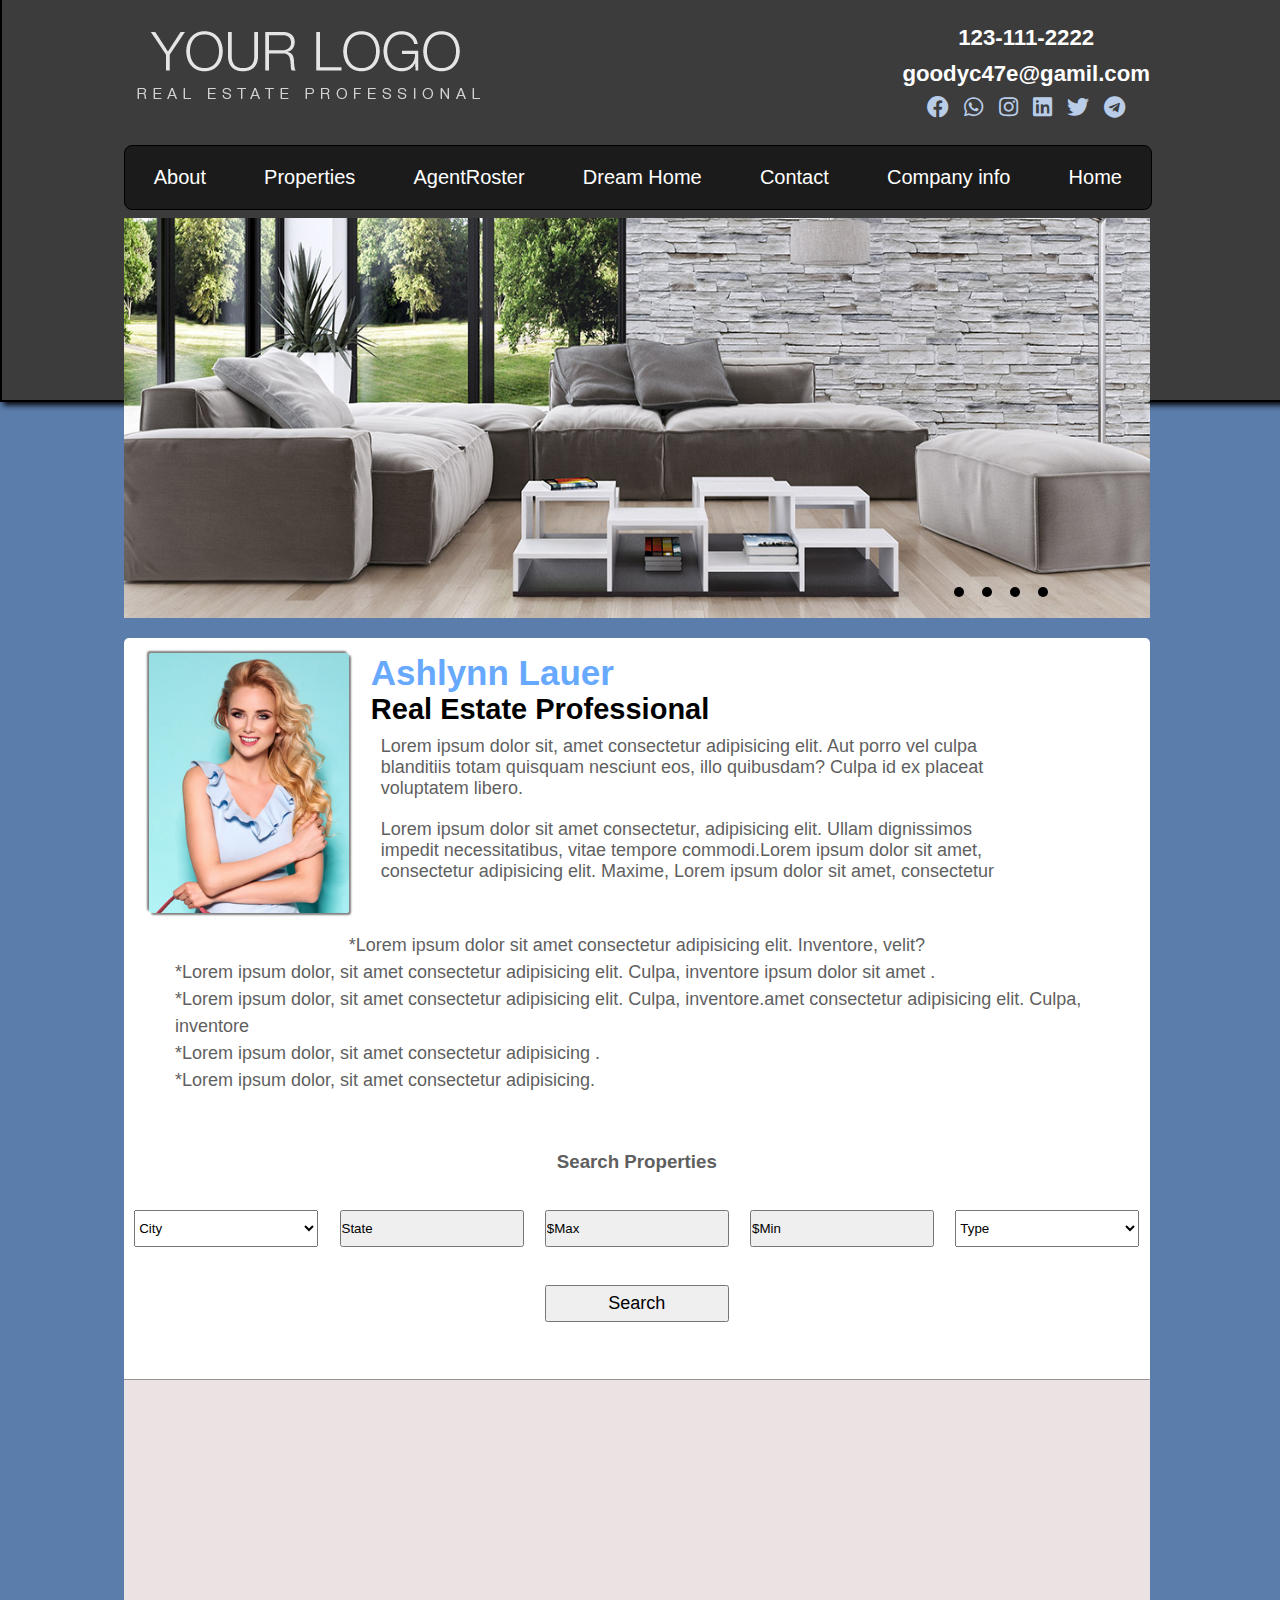
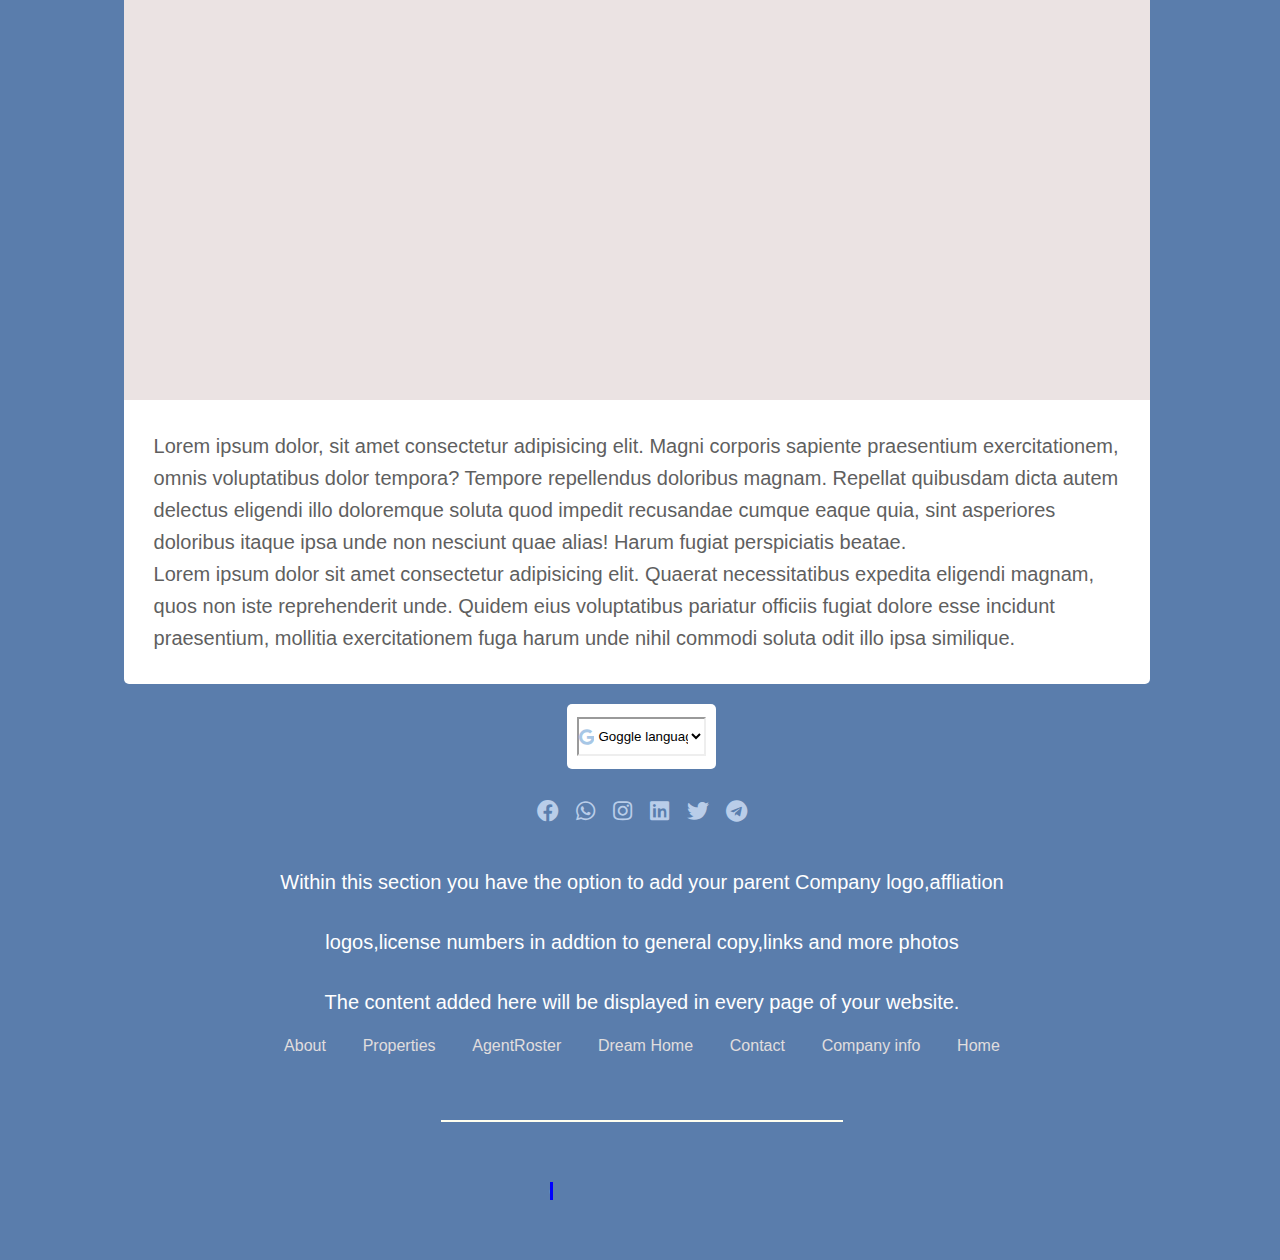
<file: index.html>
<!DOCTYPE html>
<html lang="en">
<head>
   <meta charset="UTF-8">
   <meta http-equiv="X-UA-Compatible" content="IE=edge">
   <meta name="viewport" content="width=device-width, initial-scale=1.0">
   <title>Real estate  template</title>
   <link rel="stylesheet" href="fontawesome5/fontawesome-free-5.15.3-web/css/all.min.css">
   <!-- <link rel="stylesheet" href="bootstrap-5.2.0-beta1-dist/css/bootstrap.min.css">  -->

   <link rel="stylesheet" href="style2.css">
   <script src="app.js" defer></script>
</head>
<body>
    <!-- <div class="mode">
        <div class="mode-container">
            <input type="checkbox" class="checkbox" id="checkbox">
        <label for="checkbox" class="label">
            <i class="fas fa-moon"></i>
            <i class="fas fa-sun"></i>
            <div class="ball"></div>
        </label>
        </div>
    </div> -->
   <div class="page-container">
  
      <div class="container">
        <div class="container-content">
            <!-- <div class="menu"> -->
                <div class="mobile-menu">
                    <i class="fas fa-bars buger"></i>
                 <ul class="mobile">
                    <i class="fas fa-times  close"></i>
                    <li><a href="">About</a></li>
                    <li class="drop1"><a href="">Properties</a>
                        <span class="right"> &#10095</span>
                        <ul class="list">
                            <li><a href="">Duplex</a></li>
                            <li><a href="">Bongalo</a></li>
                            <li><a href="">4 Story building</a></li>
                        </ul>
                    </li>
                    <li><a href="">AgentRoster</a></li>
                    <li><a href="">Dream Home</a></li>
                    <li><a href="">Contact</a></li>
                    <li><a href="">Company info</a></li>
                    <li><a href="">Home</a></li>
                </ul>
              </div>
            <div class="logo-email">
               <div class="logo">
                 <img src="images/logo.png" alt="">
               </div>
               <div class="email">
                  <h3>123-111-2222</h3>
                  <h3>goodyc47e@gamil.com</h3>
                  <p>
                      <i class="fab fa-facebook icon"></i>
                      <i class="fab fa-whatsapp icon"></i>
                      <i class="fab fa-instagram icon"></i>
                      <i class="fab fa-linkedin icon"></i>
                      <i class="fab fa-twitter icon"></i>
                      <i class="fab fa-telegram icon"></i>
  
                  </p>
               </div>
            </div>
            
               <div class="menu-header">
                  <ul class="unlist">
                     <li><a href="">About</a></li>
                     <li class="drop"><a href="">Properties</a>
                         <ul class="list">
                             <li><a href="">Duplex</a></li>
                             <li><a href="">Bongalo</a></li>
                             <li><a href="">4 Story building</a></li>
                         </ul>
                     </li>
                     <li><a href="">AgentRoster</a></li>
                     <li><a href="">Dream Home</a></li>
                     <li><a href="">Contact</a></li>
                     <li><a href="">Company info</a></li>
                     <li><a href="">Home</a></li>
                 </ul>
               </div>
              
            <!-- </div> -->
            <div class="section-slider">
               <div class="sliders">
                  <img src="images/advantage_1.jpg" class="ban-i">
               </div>
               <div class="sliders">
                  <img src="images/advantage_3.jpg" class="ban-i" >
               </div>
               <div class="sliders">
                  <img src="images/advantage_4.jpg" class="ban-i" >
               </div>
               <div class="sliders">
                  <img src="images/advantage_5.jpg" class="ban-i" >
               </div>
               <!-- thumbnail -->
               <div class="thumbnail">
                <div class="dot"></div>
                <div class="dot"></div>
                <div class="dot"></div>
                <div class="dot"></div>
               
            </div>
               

               </div>
            <div class="section-two">
               <div class="overall-sect">
                  <div class="mini-sect1">
                     <div class="img">
                         <img src="images/13.jpg" class="sect1-img">
 
                     </div>
 
                     <div class="ashly">
                         <h4 class="ash">Ashlynn Lauer</h4>
                         <h4 class="ashy">Real Estate Professional </h4>
                         <p>Lorem ipsum dolor sit, amet consectetur adipisicing elit. Aut porro vel culpa blanditiis
                             totam quisquam nesciunt eos, illo quibusdam? Culpa id ex placeat voluptatem libero.</p>
                         <p>Lorem ipsum dolor sit amet consectetur, adipisicing elit. Ullam dignissimos impedit
                             necessitatibus, vitae tempore commodi.Lorem ipsum dolor sit amet, consectetur adipisicing elit. Maxime, Lorem ipsum dolor sit amet, consectetur</p>
                         
                         
 
                     </div>
                 </div>
                 <div class="mini-sect2">
                    <p class="sect2"style="text-align: center">*Lorem ipsum dolor sit amet consectetur adipisicing elit. Inventore, velit?
                    </p>
                    <ul>
                        <li>*Lorem ipsum dolor, sit amet consectetur adipisicing elit. Culpa, inventore ipsum dolor sit amet .</li>
                        <li>*Lorem ipsum dolor, sit amet consectetur adipisicing elit. Culpa, inventore.amet consectetur adipisicing elit. Culpa, inventore</li>
                        <li>*Lorem ipsum dolor, sit amet consectetur adipisicing .</li>
                        <li>*Lorem ipsum dolor, sit amet consectetur adipisicing.</li>
                    </ul>

                </div>
                <div class="mini-sect3">
                  <h3>Search Properties</h3>

                  <div class="sect3">
                    

                      <select name="type" class="city">
                          <option selected disabled>City</option>
                      </select>

                      <div class="city1"> <input type="button" class="city" placeholder="State" value="State"></div>
                      <div class="city1"> <input type="button" class="city" placeholder="$Min" value="$Max"></div>
                      <div class="city1"> <input type="button" class="city" placeholder="$Max" value="$Min"></div>

                      <select name="type" class="city">
                          <option selected disabled>Type</option>
                      </select>

                      <div class="search"><input type="button" placeholder="Search" value="Search" class="search-one">
                      </div>
                  </div>
                </div>
                <div class="mini-sect4">
                  <div class="sect4">
                     <!-- <div class="sect4"> -->
                        
                         <div class="set1">
                             <div class="img-container">
                                 <img src="images/h23-+.jpg" class="real-img">
                             </div>
                             <div class="details">
                                 <h4> Chanjan .js</h4>
                                 <h4>beautiful from top to bottom</h4>
                                 <h3>$29000</h3>
                             </div>
                         </div>
                         <div class="set1">
                             <div class="img-container"> <img src="images/lt_901.jpg" class="real-img"></div>
                             <div class="details">
                                 <h4> Chanjan .js</h4>
                                 <h4>beautiful from top to bottom</h4>
                                 <h3>$29000</h3>
                             </div>
                         </div>
                         <div class="set1">
                             <div class="img-container"> <img src="images/lt_h64se.jpg" class="real-img"></div>
                             <div class="details">
                                 <h4> Sample.LG</h4>
                                 <h4>beautiful from top to bottom</h4>
                                 <h3>$29000</h3>
                             </div>
                         </div>
                         <div class="set1">
                             <div class="img-container"> <img src="images/lt_8fhh.jpg" class="real-img"></div>
                             <div class="details">
                                 <h4> Sample.vt</h4>
                                 <h4>beautiful from top to bottom</h4>
                                 <h3>$29000</h3>
                             </div>

                         </div>
                         <div class="set1">
                             <div class="img-container"> <img src="images/lt.jpg" class="real-img"></div>
                             <div class="details">
                                 <h4> Sample.city</h4>
                                 <h4>beautiful from top to bottom</h4>
                                 <h3>$29000</h3>
                             </div>
                         </div>
                         <div class="set1">
                             <div class="img-container"> 
                                <img src="images/h23-+.jpg" class="real-img"></div>
                             <div class="details">
                                 <h4> New city</h4>
                                 <h4>beautiful from top to bottom</h4>
                                 <h3>$29000</h3>
                             </div>
                         </div>
                     <!-- </div> -->
                 </div>
                </div>
                <div class="mini-sect5">
                    <div class="sect5">
                        <p>Lorem ipsum dolor, sit amet consectetur adipisicing elit. Magni corporis
                            sapiente praesentium exercitationem, omnis voluptatibus dolor tempora?
                            Tempore repellendus doloribus magnam. Repellat quibusdam dicta autem delectus
                            eligendi illo doloremque soluta quod impedit recusandae cumque eaque quia, sint asperiores
                            doloribus
                            itaque ipsa unde non nesciunt quae alias! Harum fugiat perspiciatis beatae.</p>
                        <p>Lorem ipsum dolor sit amet consectetur adipisicing elit. Quaerat necessitatibus expedita
                            eligendi magnam,
                            quos non iste reprehenderit unde. Quidem eius voluptatibus pariatur officiis fugiat dolore
                            esse incidunt praesentium,
                            mollitia exercitationem fuga harum unde nihil commodi soluta odit illo ipsa similique.</p>
                    </div>
                </div>

               </div>
            </div>
            <div class="footer">
               <div class="google">
                <div class="googl2">
                    <i class="fab fa-google icon2"></i>
                  <select name="button" id="icon4">
                    <option selected disable class="icom3">
                     Goggle language
                      </option>
                  </select>
                </div>
              </div>
              <div class="info">
      
                  <p>
                    
                      <i class="fab fa-facebook icon"></i>
                      <i class="fab fa-whatsapp icon"></i>
                      <i class="fab fa-instagram icon"></i>
                      <i class="fab fa-linkedin icon"></i>
                      <i class="fab fa-twitter icon"></i>
                      <i class="fab fa-telegram icon"></i>
      
                  </p>
      
              </div>
             <div class="sect5-last">
              <p >Within this section you have the option to add your parent Company logo,affliation logos,license numbers in addtion to general copy,links and more photos
              </p>
              <p>The content added here will be displayed in every page of your website.</p></div>
              <ul class="menu-l">
                  <li><a href="">About</a></li>
                  <li class="drop"><a href="">Properties</a>
                      <ul class="list">
                          <li>Duplex</li>
                          <li>Bongalo</li>
                          <li>4 Story building</li>
                      </ul>
                  </li>
                  <li><a href="">AgentRoster</a></li>
                  <li><a href="">Dream Home</a></li>
                  <li><a href="">Contact</a></li>
                  <li><a href="">Company info</a></li>
                  <li><a href="">Home</a></li>
              </ul>
              <div class="desgin">
                  <hr width="400px";height="2px"; color="#fffff">
                  <h4 class="goody">desgined by &nbsp;<span class="auto-type">Goodylove</span> </h4>
              </div>
      
            </div>
         </div>
      </div>
   </div>
   
</body>
</html>
</file>
<file: style2.css>
* {
  margin: 0;
  padding: 0;
  text-decoration: none;
  list-style-type: none;
  cursor: pointer;
}
body {
  background-color: #5a7dac;
  font-family: "Roboto", sans-serif;
}

.container {
  background: #3c3c3c;

  width: 100%;
  border: 2px solid black;
  border-top: none;
  height: 400px;
  display: flex;
  flex-direction: column;
  align-items: center;
  box-shadow: 3px 3px 6px black;
}
.container.active {
  margin-left: 40%;
  transition: 0.6s;
}
.container-content {
  width: 81%;
}
/* logo-email section */
.email {
  font-size: 19px;
  color: #fff;
  text-align: center;
}
/* .img-container {
  opacity: 0;
}
.img-container.real {
  opacity: 1;
} */
.icon {
  /* background: rgb(63, 61, 61); */
  border-radius: 50%;
  color: #b9cde9;
  padding: 5px;
  font-size: 22px;
}

.logo-email {
  display: flex;
  justify-content: space-between;
  flex-wrap: wrap;
  width: 99%;
  /* color: #fff; */
  margin: 20px 0;
  line-height: 1.6;
}
/* menu section */
.menu-header {
  display: grid;
  width: 99%;
  margin: 8px 0;
  place-items: center;
  background-color: #1b1b1b;
  border: 1px solid black;
  border-radius: 8px;
}
.unlist {
  display: flex;
  flex-wrap: wrap;
  justify-content: space-around;
  align-items: center;
  width: 100%;
}
.unlist li {
  padding: 20px;
  overflow: hidden;
}
.unlist li a {
  color: #fff;
  font-size: 20px;
}

.list {
  opacity: 0;
  position: absolute;
  z-index: 5;
  display: none;
}
.list li {
  background-color: #5a7dac;
  padding: 10px;
}
.list li:hover {
  background-color: #a7c7e6;
}
.drop .list:hover {
  opacity: 1;
}
.drop1 {
  position: relative;
  display: flex;
  justify-content: space-between;
}
/* mobile-menu-section */
.mobile-menu {
  width: 100%;
  height: 43px;
  display: none;
  background-color: #1b1b1b;
  border-bottom: 1px solid black;
}

.mobile {
  width: 100%;
  height: 100%;
  position: absolute;
  text-align: start;
  transition: 0.6s;
  top: 3px;
  clip-path: circle(150px at 100% -39%);
  z-index: 2;
  left: 0;
  background-color: #a7c7e6;
}

.mobile li {
  padding: 16px;
}
.mobile li:hover {
  background-color: lightblue;
  color: white;
}

.mobile.show {
  clip-path: circle(1500px at 100% -30%);
  transition: 1s ease-in-out;
  background-color: #a7c7e6;
}

.close {
  position: absolute;
  left: 89%;
  font-size: 25px;
  color: rgb(94, 89, 89);
}

.buger {
  font-size: 21px;
  color: #fff;
  margin: 10px;
}

.mobile li a {
  color: #0c0c0c;
}

/* section-slider */
.section-slider {
  width: 99%;

  position: relative;
  max-height: 450px;
  min-height: 400px;
  overflow: hidden;
}
.ban-i {
  width: 100%;
  height: 100%;
}
.sliders {
  width: 100%;
  transition: 3s;
  overflow: hidden;
  height: 100%;
  position: absolute;
}
/* thumbnail */
.thumbnail {
  display: flex;
  position: absolute;
  z-index: 10;
  top: 90%;
  left: 80%;
}
.dot {
  background-color: #000;
  width: 10px;
  height: 10px;
  margin: 9px;
  border-radius: 50%;
}

/* section-two */
.section-two {
  width: 99%;
  display: flex;
  justify-content: center;
  background-color: #ffffff;
  margin-top: 20px;
  border-radius: 5px;
  flex-wrap: wrap;
  color: #5f5f5f;
}
.overall-sect {
  display: flex;
  flex-direction: column;
  flex-wrap: wrap;
  width: 100%;
}
.mini-sect1 {
  display: flex;
  justify-content: space-around;
  width: 87%;
  margin: 15px;
}
.mini-sect1 img {
  width: 200px;
  box-shadow: 2px 2px 2px gray, -2px -2px 2px gray;
  border-radius: 3px;
}
.ash {
  font-size: 35px;
  color: #67a9ff;
}
.ashy {
  font-size: 29px;
  color: #000;
}
.ashly {
  width: 650px;
  font-size: 18px;
}
.ashly p {
  padding: 10px;
}
.mini-sect2 {
  font-size: 18px;
  line-height: 1.5;
  width: 90%;
  margin: auto;
}
.mini-sect3 {
  display: grid;
  place-items: center;
  margin-top: 20px;
  height: 245px;
}
.sect3 {
  display: flex;
  flex-wrap: wrap;
  justify-content: space-around;
  width: 100%;
  height: 100%;
}

.city {
  height: 37px;
  width: 184px;
  text-align: start;
}
.search-one {
  height: 37px;
  width: 184px;
  font-size: 18px;
}
.mini-sect4 {
  width: 99.9%;
  /* //  height: 716px; */
  display: flex;
  justify-content: center;
  flex-wrap: wrap;
  margin-top: 20px;
  background-color: #ebe3e3;
  border: inset 1px #ebe3e3;
  border-left: none;
}
.sect4 img {
  background-color: inset#beb8b8;
}
.real-img {
  width: 100%;
  height: 100%;
}
.sect4 {
  width: 100%;
  display: flex;
  flex-wrap: wrap;
  justify-content: space-evenly;

  background-color: #ebe3e3;
  margin: 20px;
}
.set1 {
  opacity: 0;
  background: #fff;
  display: flex;
  flex-direction: column;
  width: 286px;
  margin: 10px;
  justify-content: space-between;
  align-items: center;
  border: 1px solid gray;
  box-shadow: 2px 2px 2px grey;
}
.set1.real {
  opacity: 1;
  animation: move 1s ease-in;
}
@keyframes move {
  0% {
    transform: scale(0.4);
  }
  100% {
    transform: scale(1);
  }
}

.details {
  background: whitesmoke;
  margin: 5px;
  width: 85%;
  height: 34%;
  padding: 0 20px;
  display: flex;

  flex-direction: column;
  align-items: center;
  justify-content: center;
  font-size: 17px;
}
.details h3 {
  color: #0867e4;
}
.mini-sect5 {
  margin: 20px;
  padding: 10px;
}
.sect5 {
  height: 100%;
  font-size: 20px;
  line-height: 1.6;
}
.footer {
  margin-top: 20px;
  width: 100%;
  display: flex;
  flex-direction: column;
  flex-wrap: wrap;
  justify-content: center;
  align-items: center;
}

/* footer */

#icon4 {
  height: 35px;
  border: unset;
  width: 110px;
  background-color: #ffffff;
}
.icon2 {
  color: #a7c7e6;
}
.googl2 {
  height: 35px;
  border: inset 2px;
  background-color: #ffffff;
  display: flex;
  align-items: center;
  text-align: center;
}
.google {
  height: 65px;
  width: 149px;
  background-color: #ffffff;
  border-radius: 5px;
  display: flex;
  justify-content: center;
  align-items: center;
}

.sect5-last {
  width: 99%;
  font-size: 20px;
  display: flex;
  flex-direction: column;
  flex-wrap: wrap;
  justify-content: center;
  align-items: center;
  text-align: center;
}
.sect5-last p {
  width: 78%;
  line-height: 3;
  color: #ffffff;
}
.info {
  margin: 20px;
  padding: 5px;
  font-size: 28px;
}
.menu-l {
  display: flex;
  justify-content: space-between;
  width: 70%;
  flex-wrap: wrap;
  align-items: center;
}
.menu-l li {
  padding: 5px;
}
.menu-l li a {
  color: #e0dede;
}
.desgin {
  height: 200px;
  display: flex;
  flex-direction: column;
  justify-content: space-evenly;
  align-items: center;
  color: #ffffff;
}
/* auto typing code  starts here*/
.goody {
  position: relative;
}

.auto-type::before {
  content: "";
  position: absolute;
  border-left: 3px solid blue;
  height: 100%;
  width: 100%;
  top: 0;
  left: 0;
  background: #5a7dac;
  animation: more 4s steps(12) infinite;
}
@keyframes more {
  40%,
  60% {
    left: calc(100% + 4px);
  }
  100% {
    left: 0;
  }
}
/* auto typing ends here */

/* swicth mode start here */
body.dark {
  background-color: #292c35;
}
.checkbox {
  opacity: 0;
  position: absolute;
}
.fa-sun {
  color: #f1c40f;
  font-size: 10px;
}
.fa-moon {
  color: yellow;
  margin-left: 4px;
  font-size: 10px;
}
.mode {
  display: flex;
  justify-content: end;
  margin-right: 20px;
}
.ball {
  width: 15px;
  height: 15px;
  background-color: #fff;
  position: absolute;
  top: 2px;
  left: 2px;
  border-radius: 50%;
  transition: transform 0.2s linear;
}
.label {
  display: flex;
  justify-content: center;
  align-items: center;
  background-color: #111;
  width: 29px;
  height: 10px;
  border-radius: 50px;
  position: relative;
  padding: 5px;
  transform: scale(1.5);
}
.checkbox:checked + .label .ball {
  transform: translate(24px);
}

@media screen and (max-width: 992px) {
  .container-content {
    width: 100%;
  }
  .section-two {
    width: 100%;
  }
  .email {
    font-size: 15px;
    margin: 16px;
  }
  .logo {
    margin-left: 20px;
  }
  .ban-i {
    width: 100%;
  }
  .section-slider {
    min-height: 368px;
  }
  .logo-email {
    margin: 11px 0;
  }
}

@media screen and (max-width: 990px) {
  .logo-email {
    flex-direction: column;
  }
  .logo {
    text-align: center;
  }
  .mobile-menu {
    display: block;
  }
  .menu-header {
    display: none;
  }
  .container {
    height: 285px;
    border-bottom: 4px solid black;
  }
}
@media screen and (max-width: 764px) {
  .section-slider {
    min-height: 203px;
    margin-bottom: 10px;
  }
  .section-two {
    margin: 0;
  }
  .ashly {
    padding-left: 19px;
  }
  .mini-sect1 {
    flex-direction: column-reverse;
    align-items: center;
  }
  .ashly {
    width: 90%;
    margin-bottom: 10px;
  }
  .sect3 {
    padding: 0 10px;
    box-sizing: border-box;
  }
}

@media screen and (max-width: 740px) {
  .section-slider {
    min-height: none;
    margin-bottom: none;
  }
}
</file>
